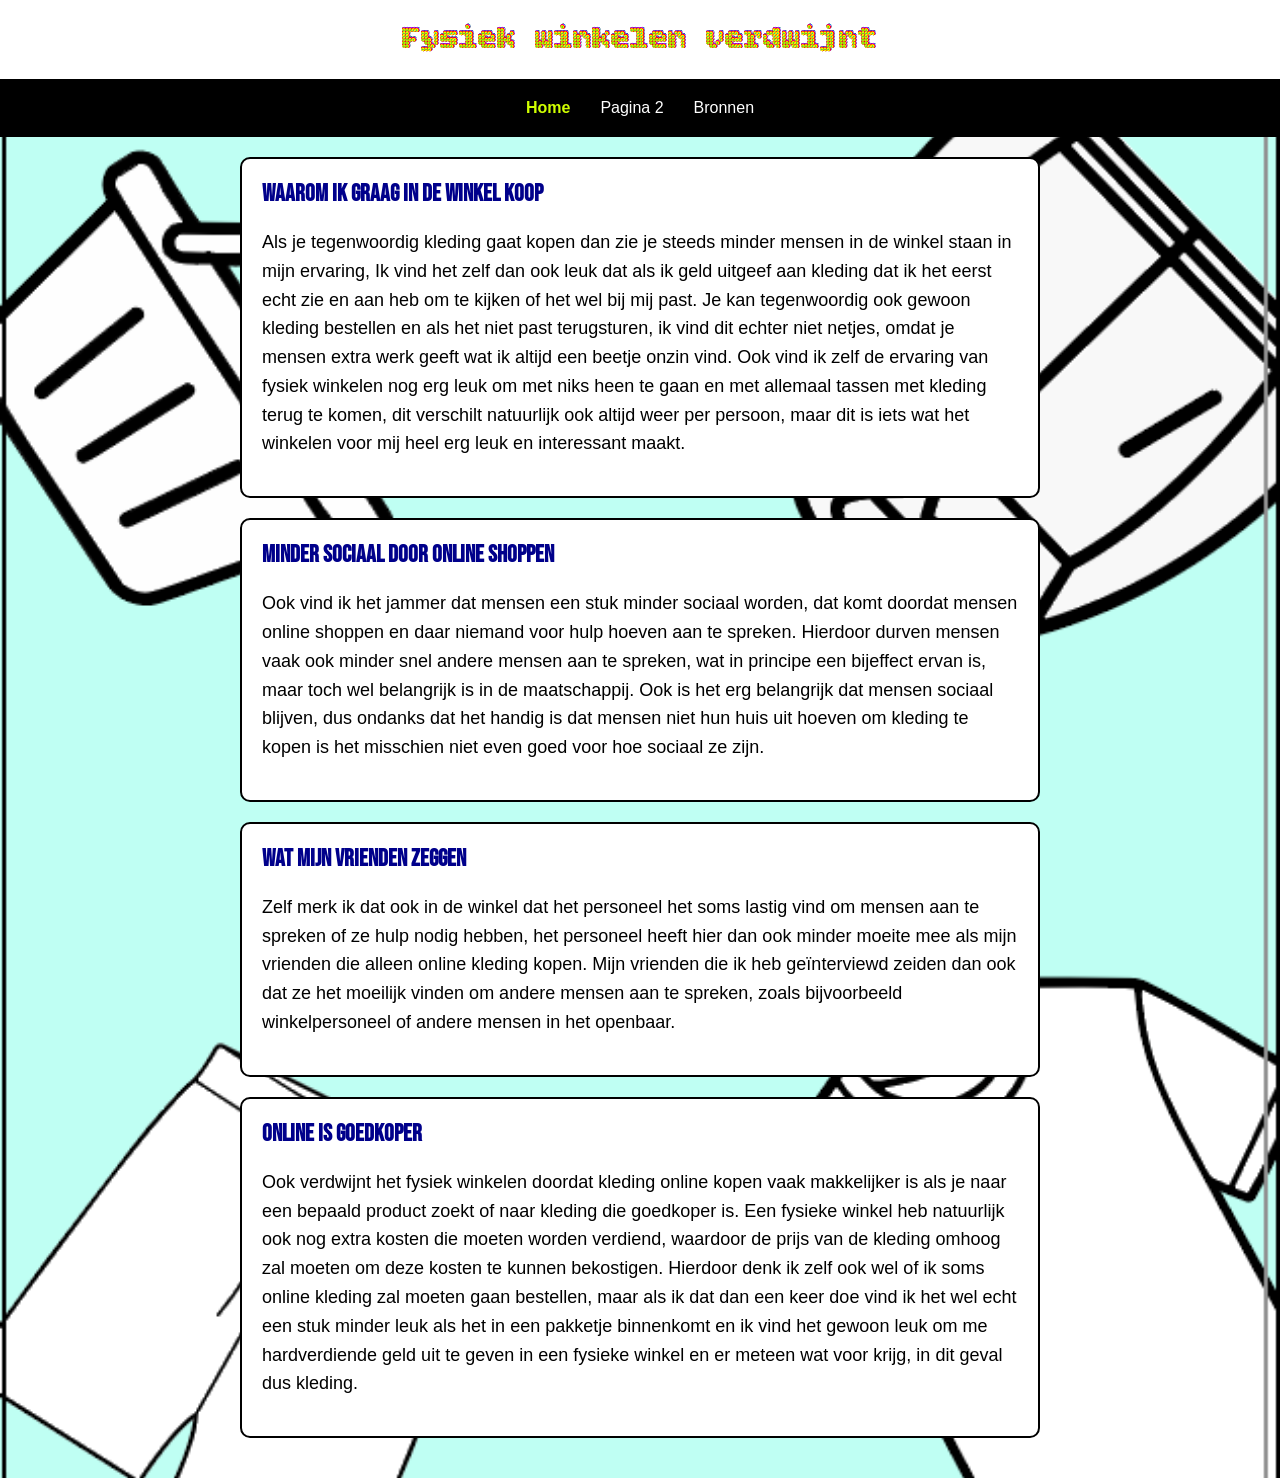
<file: index.html>
<!DOCTYPE html>
<html lang="nl">
<head>
    <meta charset="UTF-8">
    <meta name="viewport" content="width=device-width, initial-scale=1.0">
    <title>Home</title>
    <link rel="stylesheet" href="./css/style.css">
</head>
<body>

    <header>
        <h1>Fysiek winkelen verdwijnt</h1>
    </header>

    <nav>
        <a class="home actief" href="index.html">Home</a>
        <a href="pagina2.html">Pagina 2</a>
        <a href="pagina3.html">Bronnen</a>
    </nav>

    <main>
        <section>
            <h2>Waarom ik graag in de winkel koop</h2>
            <p>
                Als je tegenwoordig kleding gaat kopen dan zie je steeds minder mensen in de winkel staan in mijn ervaring, Ik vind het zelf dan ook leuk dat als ik geld uitgeef aan kleding dat ik het eerst echt zie en aan heb om te kijken of het wel bij mij past. Je kan tegenwoordig ook gewoon kleding bestellen en als het niet past terugsturen, ik vind dit echter niet netjes, omdat je mensen extra werk geeft wat ik altijd een beetje onzin vind. Ook vind ik zelf de ervaring van fysiek winkelen nog erg leuk om met niks heen te gaan en met allemaal tassen met kleding terug te komen, dit verschilt natuurlijk ook altijd weer per persoon, maar dit is iets wat het winkelen voor mij heel erg leuk en interessant maakt.
            </p>
        </section>

        <section>
            <h2>Minder sociaal door online shoppen</h2>
            <p>
                Ook vind ik het jammer dat mensen een stuk minder sociaal worden, dat komt doordat mensen online shoppen en daar niemand voor hulp hoeven aan te spreken. Hierdoor durven mensen vaak ook minder snel andere mensen aan te spreken, wat in principe een bijeffect ervan is, maar toch wel belangrijk is in de maatschappij. Ook is het erg belangrijk dat mensen sociaal blijven, dus ondanks dat het handig is dat mensen niet hun huis uit hoeven om kleding te kopen is het misschien niet even goed voor hoe sociaal ze zijn.
            </p>
        </section>

        <section>
            <h2>Wat mijn vrienden zeggen</h2>
            <p>
                Zelf merk ik dat ook in de winkel dat het personeel het soms lastig vind om mensen aan te spreken of ze hulp nodig hebben, het personeel heeft hier dan ook minder moeite mee als mijn vrienden die alleen online kleding kopen. Mijn vrienden die ik heb geïnterviewd zeiden dan ook dat ze het moeilijk vinden om andere mensen aan te spreken, zoals bijvoorbeeld winkelpersoneel of andere mensen in het openbaar.
            </p>
        </section>

        <section>
            <h2>Online is goedkoper</h2>
            <p>
                Ook verdwijnt het fysiek winkelen doordat kleding online kopen vaak makkelijker is als je naar een bepaald product zoekt of naar kleding die goedkoper is. Een fysieke winkel heb natuurlijk ook nog extra kosten die moeten worden verdiend, waardoor de prijs van de kleding omhoog zal moeten om deze kosten te kunnen bekostigen. Hierdoor denk ik zelf ook wel of ik soms online kleding zal moeten gaan bestellen, maar als ik dat dan een keer doe vind ik het wel echt een stuk minder leuk als het in een pakketje binnenkomt en ik vind het gewoon leuk om me hardverdiende geld uit te geven in een fysieke winkel en er meteen wat voor krijg, in dit geval dus kleding.
            </p>
        </section>
    </main>

</body>
</html>
</file>
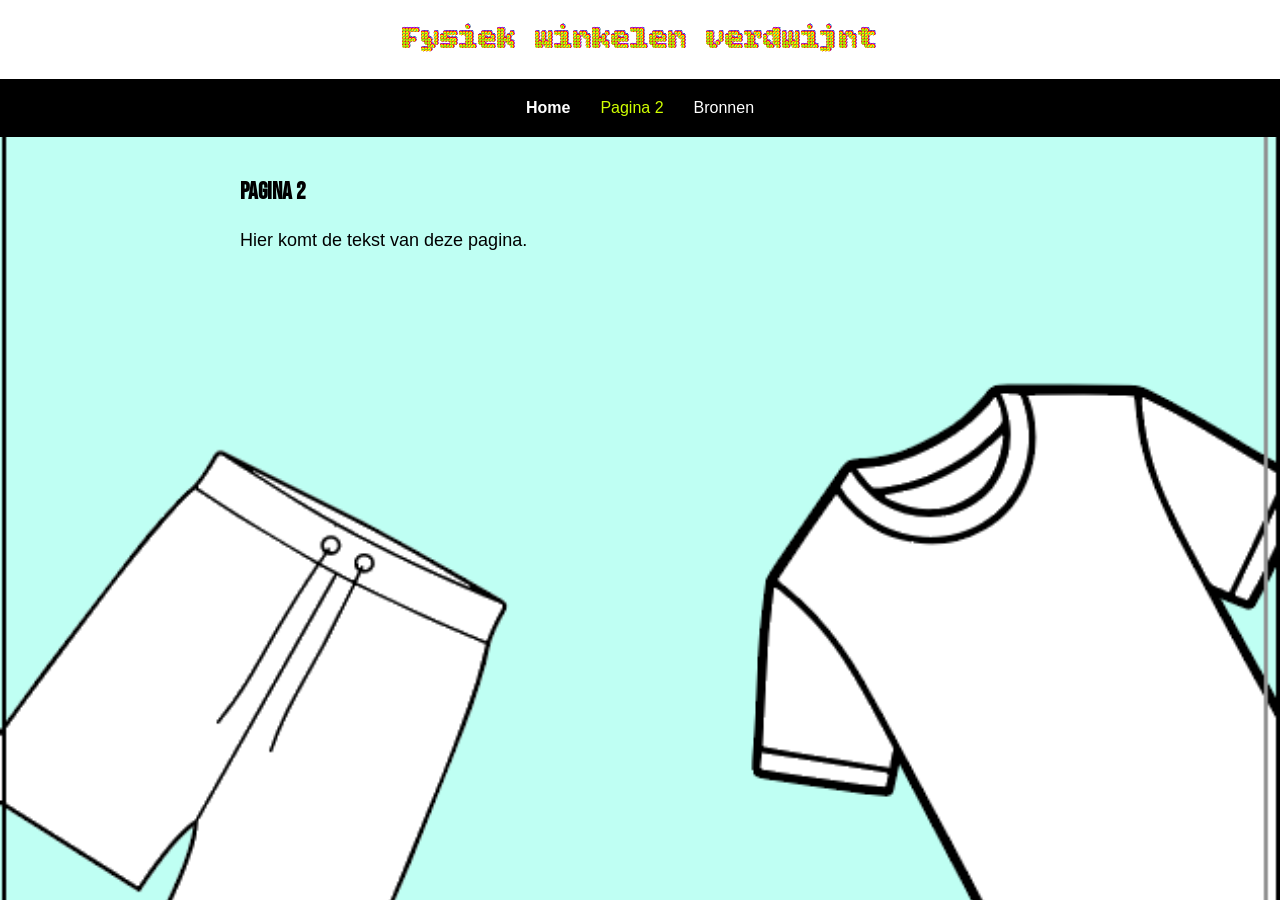
<file: pagina2.html>
<!DOCTYPE html>
<html lang="nl">
<head>
    <meta charset="UTF-8">
    <meta name="viewport" content="width=device-width, initial-scale=1.0">
    <title>Pagina 2</title>
    <link rel="stylesheet" href="css/style.css">
</head>
<body>


    <header>
        <h1>Fysiek winkelen verdwijnt</h1>
    </header>

    <nav>
        <a class="home" href="index.html">Home</a>
        <a class="actief" href="pagina2.html">Pagina 2</a>
        <a href="pagina3.html">Bronnen</a>
    </nav>

    <main>
        <h2>Pagina 2</h2>
        <p>Hier komt de tekst van deze pagina.</p>
    </main>

</body>
</html>
</file>
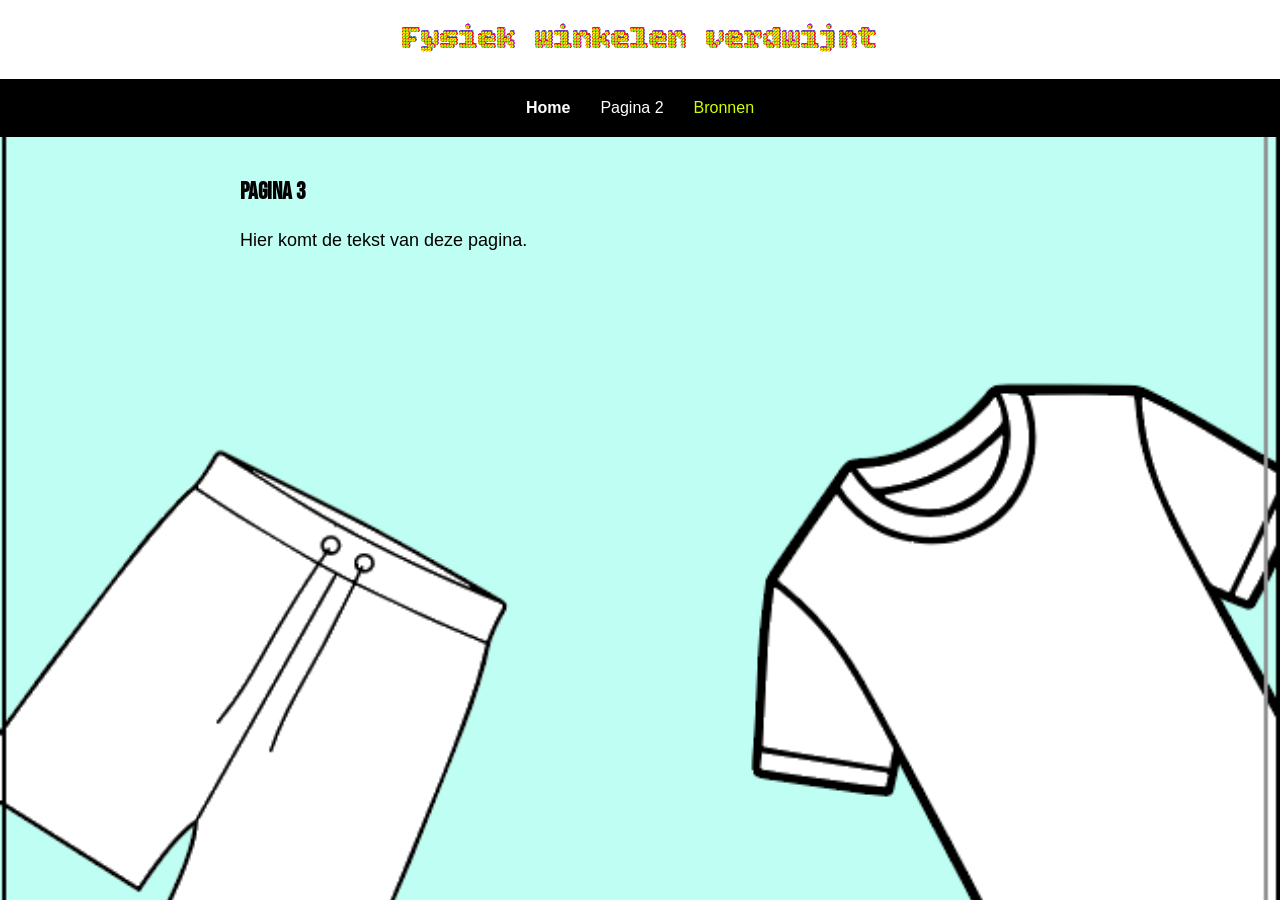
<file: pagina3.html>
<!DOCTYPE html>
<html lang="nl">
<head>
    <meta charset="UTF-8">
    <meta name="viewport" content="width=device-width, initial-scale=1.0">
    <title>Pagina 3</title>
    <link rel="stylesheet" href="css/style.css">
</head>
<body>

    <header>
        <h1>Fysiek winkelen verdwijnt</h1>
    </header>

    <nav>
        <a class="home" href="index.html">Home</a>
        <a href="pagina2.html">Pagina 2</a>
        <a class="actief" href="pagina3.html">Bronnen</a>
    </nav>

    <main>
        <h2>Pagina 3</h2>
        <p>Hier komt de tekst van deze pagina.</p>
    </main>

</body>
</html>
</file>
<file: css/style.css>
/* je eigen lettertype koppelen */
@font-face {
    font-family: 'Bitcount Ink';
    src: url('fonts/BitcountInk.ttf');
}

@font-face {
    font-family: 'Bebas Neue';
    src: url('fonts/BebasNeue-Regular.ttf');
}


body {
  background-image: url(images/test\ 1.png);
  background-size: 100%;
    background-repeat: no-repeat;
   background-position: center;
   background-color:rgb(118, 199, 199);
    font-family: Arial, sans-serif;
    margin: 0;
}

/* de titel helemaal bovenaan */
header {
    background-color: white;
    text-align: center;
    padding: 20px;
}

header h1 {
    margin: 0;
}

/* de navigatiebalk onder de titel */
nav {
    background-color: black;
    display: flex;
    justify-content: center;
    padding: 20px;
}

/* de links in de navigatiebalk */
nav a {
    color: white;
    text-decoration: none;
    margin: 0 15px;
}

nav a:hover {
    text-decoration: underline;
}

/* de link van de pagina waar je nu op zit */
nav a.actief {
    color: rgb(208, 255, 0);
}

/* alleen de Home-link in de nav */
.home {
    font-weight: bold;
}

main {
    padding: 20px;
    max-width: 800px;
    margin: 0 auto;
}

/* elk stuk tekst (kopje + alinea) in een eigen wit vak */
section {
    background-color: white;
    border: 2px solid black;
    border-radius: 10px;
    padding: 20px;
    margin-bottom: 20px;
}

/* de kopjes in de vakken */
section h2 {
    margin-top: 0;
    color: darkblue;
}


h1 {
    font-family: 'Bitcount Ink', sans-serif;
}
/* alle kopjes (h2) op elke pagina in Bebas Neue */
h2 {
    font-family: 'Bebas Neue', sans-serif;
}

/* alleen de titel in het nieuwe lettertype */


main p {
    font-size: 18px;
    line-height: 1.6;
}
</file>
